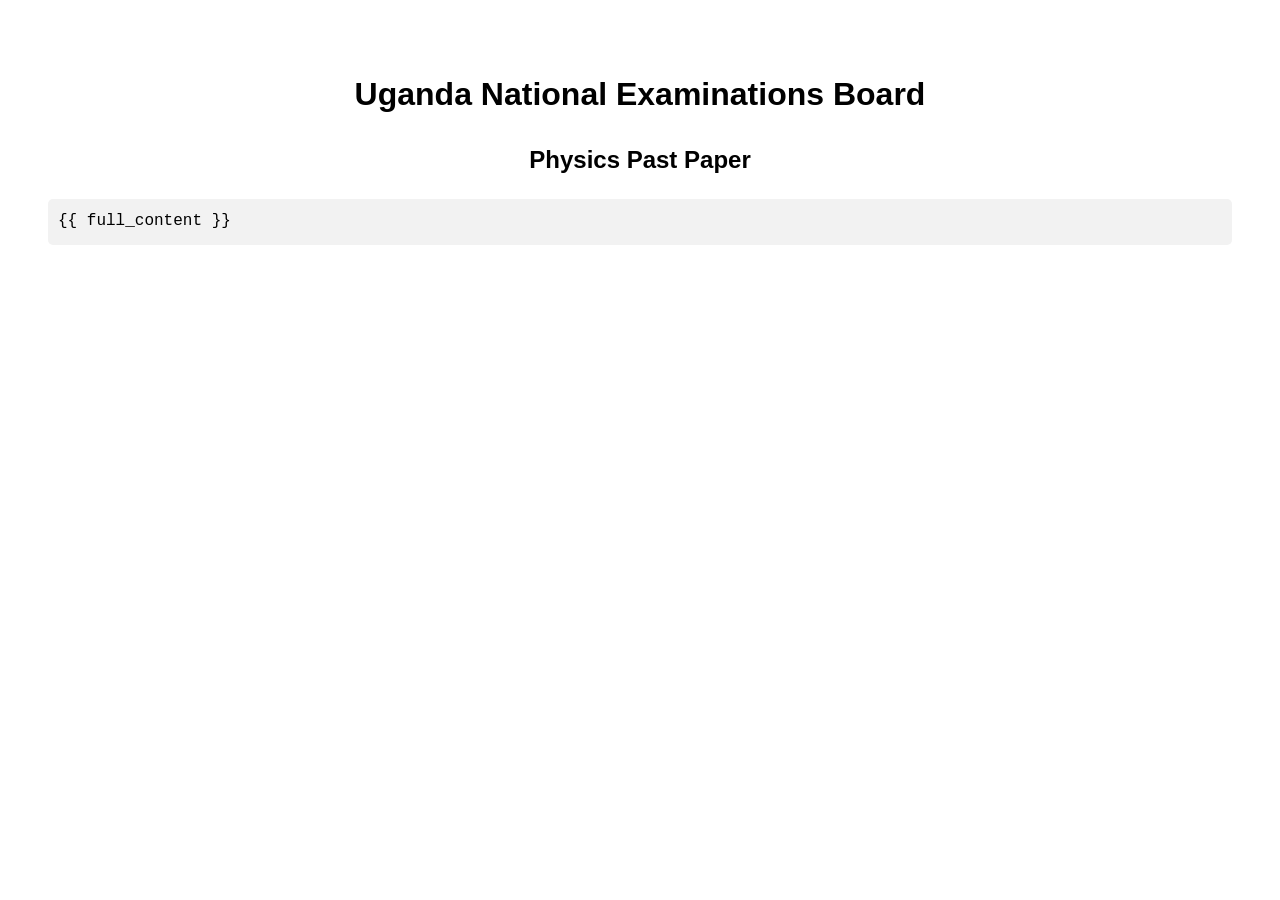
<file: students/templates/students/paper_pdf_template.html>
<!DOCTYPE html>
<html>
<head>
    <meta charset="UTF-8">
    <title>UNEB Physics Paper</title>
    <style>
        body {
            font-family: "Arial", sans-serif;
            line-height: 1.6;
            padding: 40px;
            background: white;
            color: black;
        }

        h1, h2 {
            text-align: center;
            margin-bottom: 20px;
        }

        .section {
            margin-bottom: 30px;
        }

        pre {
            white-space: pre-wrap;  /* keeps spacing from AI */
            font-family: "Courier New", monospace;
            background: #f2f2f2;
            padding: 10px;
            border-radius: 5px;
        }

        hr {
            margin: 40px 0;
            border: 1px solid #ccc;
        }
    </style>
</head>
<body>

    <h1>Uganda National Examinations Board</h1>
    <h2>Physics Past Paper</h2>

    <div class="section">
        <pre>{{ full_content }}</pre>
    </div>

</body>
</html>
</file>
